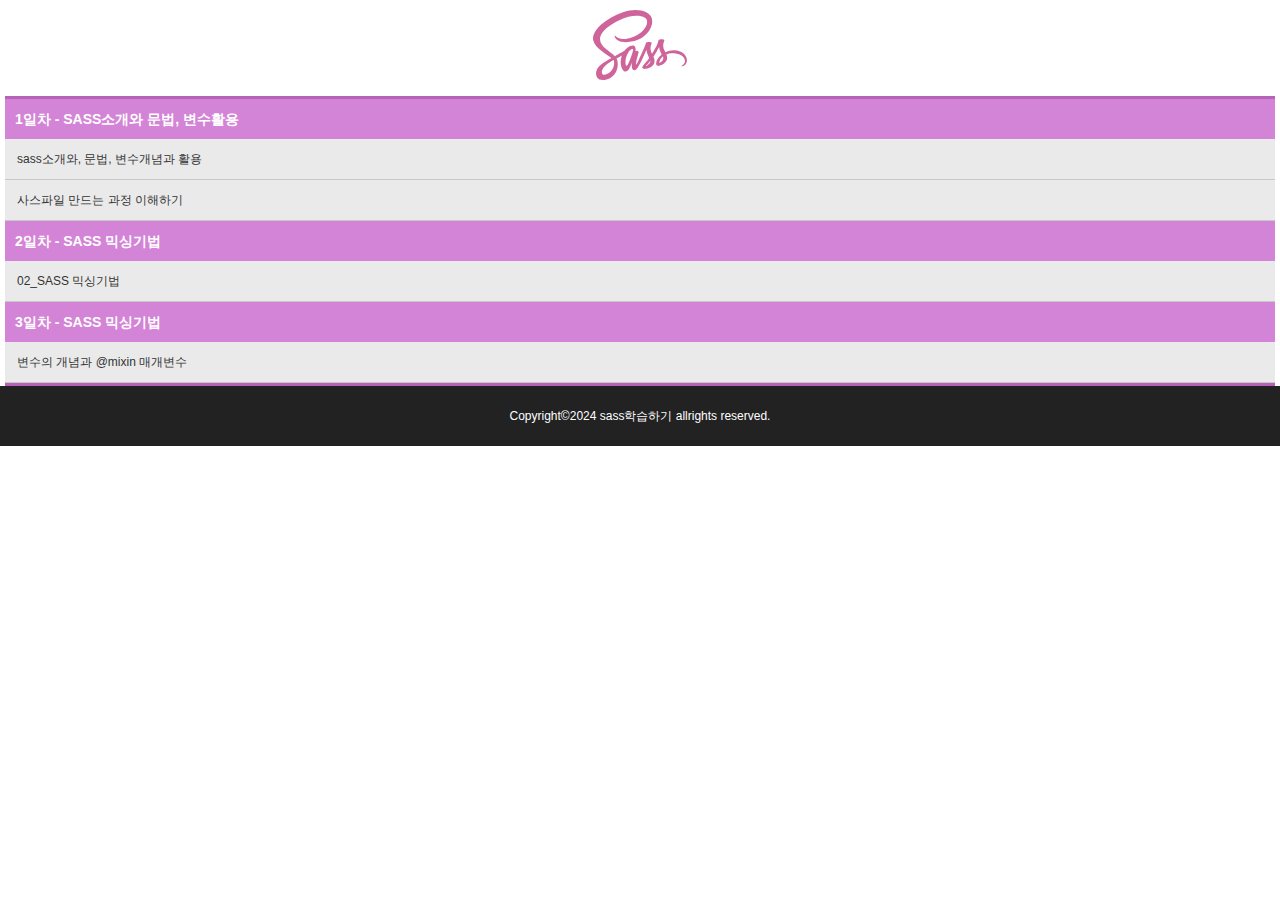
<file: index.html>
<!DOCTYPE html>
<html lang="ko">
<head>
  <meta charset="UTF-8">
  <meta name="viewport" content="width=device-width, initial-scale=1.0">
  <title>SASS학습하기</title>
  <link href="./css/main.css" rel="stylesheet" type="text/css">
</head>
<body>
  <!-- 헤더영역 시작 -->
  <header>
    <h1>
      <a href="index.html" title="사스목차">
        <img src="./images/logo.svg" alt="사스로고">
      </a>
    </h1>
  </header>

  <!-- 메인영역 시작 -->
  <main>
    <dl>
      <dt>1일차 - SASS소개와 문법, 변수활용</dt>
      <dd><a href="./01-31/01-31(1).html" title="sass소개">
        sass소개와, 문법, 변수개념과 활용</a></dd>
      <dd><a href="./01-31/01-31(2).html" title="sass만드는 과정이해">사스파일 만드는 과정 이해하기</a></dd>
      <dt>2일차 - SASS 믹싱기법</dt>
      <dd><a href="./02-02/02-02(1).html" title="02_SASS 믹싱기법">02_SASS 믹싱기법</a></dd>
      <dt>3일차 - SASS 믹싱기법</dt>
      <dd><a href="./02-05/02-05(1).html" title="변수의 개념과 @mixin 매개변수">변수의 개념과 @mixin 매개변수</a></dd>
      <!-- <dt>4일차 - </dt> -->
      <!-- <dd><a href="" title=""></a></dd> -->
    </dl>
  </main>

  <!-- 푸터영역 시작 -->
  <footer>
    <address>
      Copyright&copy;2024 sass학습하기 allrights reserved.
    </address>
  </footer>

</body>
</html>
</file>
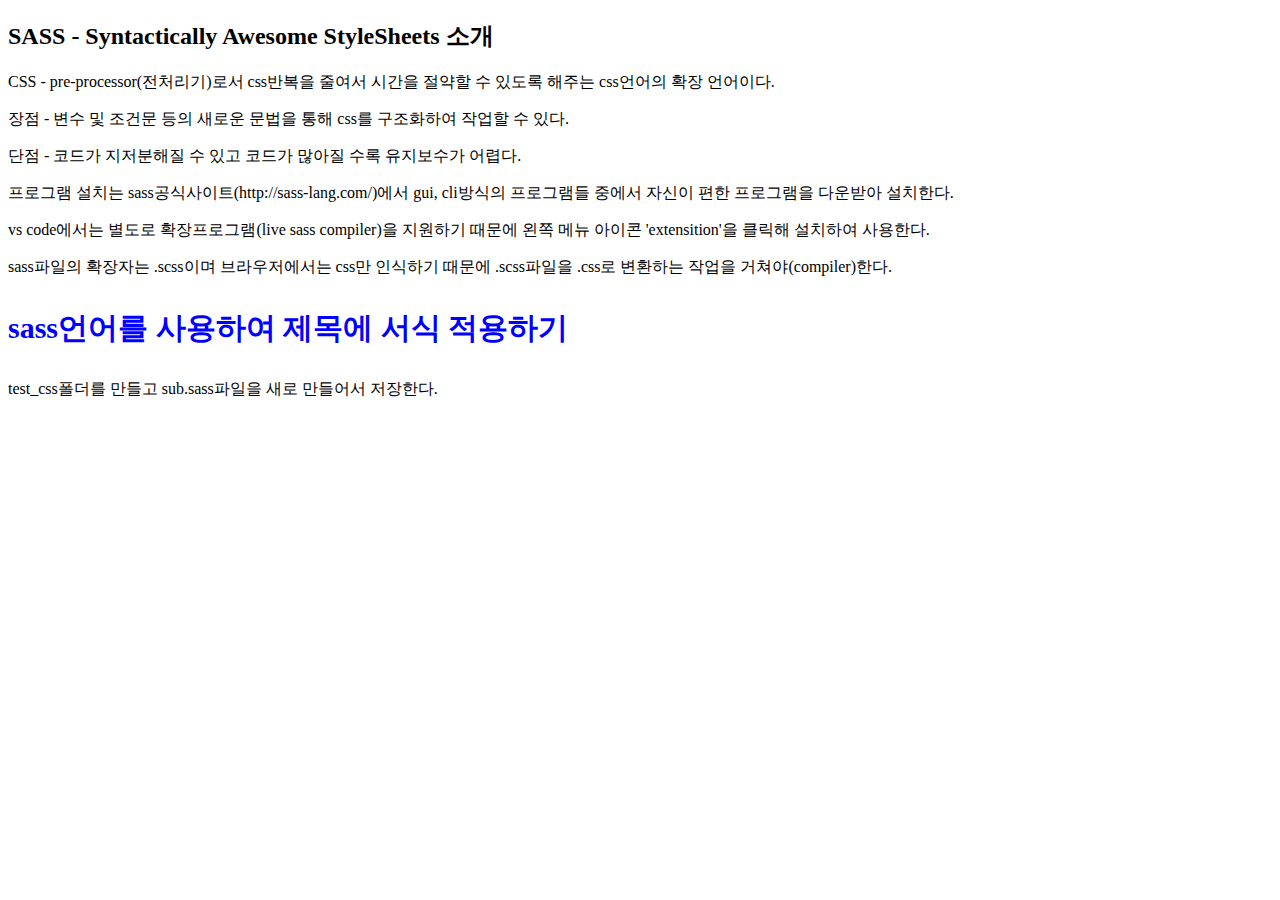
<file: 01-31/01-31(1).html>
<!DOCTYPE html>
<html lang="ko">
<head>
  <meta charset="UTF-8">
  <meta name="viewport" content="width=device-width, initial-scale=1.0">
  <title>01sass의 소개와 문법</title>
  <link rel="stylesheet" href="./test_css/sub.css" type="text/css">
</head>
<body>
  <h2>SASS - Syntactically Awesome StyleSheets 소개</h2>
  <p>CSS - pre-processor(전처리기)로서 css반복을 줄여서 시간을 절약할 수 있도록 해주는 css언어의 확장 언어이다.</p>
  <p>장점 - 변수 및 조건문 등의 새로운 문법을 통해 css를 구조화하여 작업할 수 있다.</p>
  <p>단점 - 코드가 지저분해질 수 있고 코드가 많아질 수록 유지보수가 어렵다.</p>
  <p>프로그램 설치는 sass공식사이트(http://sass-lang.com/)에서 gui, cli방식의 프로그램들 중에서 자신이 편한 프로그램을 다운받아 설치한다.</p>
  <p>vs code에서는 별도로 확장프로그램(live sass compiler)을 지원하기 때문에 왼쪽 메뉴 아이콘 'extensition'을 클릭해 설치하여 사용한다.</p>
  <p>sass파일의 확장자는 .scss이며 브라우저에서는 css만 인식하기 때문에 .scss파일을 .css로 변환하는 작업을 거쳐야(compiler)한다.</p>

  <h3>sass언어를 사용하여 제목에 서식 적용하기</h3>
  <p>test_css폴더를 만들고 sub.sass파일을 새로 만들어서 저장한다.</p>
</body>
</html>
</file>
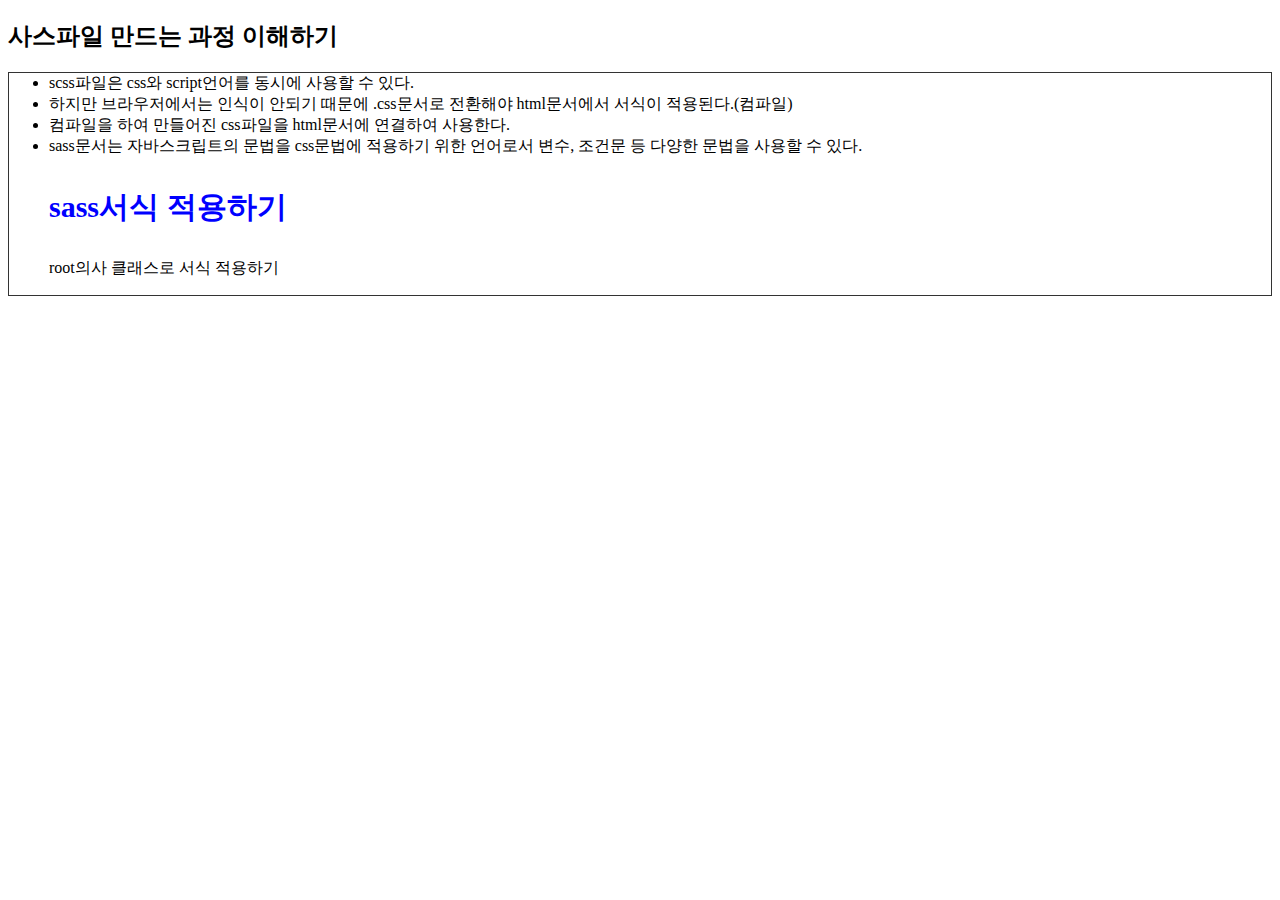
<file: 01-31/01-31(2).html>
<!DOCTYPE html>
<html lang="ko">
<head>
  <meta charset="UTF-8">
  <meta name="viewport" content="width=device-width, initial-scale=1.0">
  <title>사스파일 만드는 과정 이해하기</title>
  <link rel="stylesheet" href="./test_css/sub.css" type="text/css">
</head>
<body>
  <h2>사스파일 만드는 과정 이해하기</h2>
  <ul>
    <li>scss파일은 css와 script언어를 동시에 사용할 수 있다.</li>
    <li>하지만 브라우저에서는 인식이 안되기 때문에 .css문서로 전환해야 html문서에서 서식이 적용된다.(컴파일)</li>
    <li>컴파일을 하여 만들어진 css파일을 html문서에 연결하여 사용한다.</li>
    <li>sass문서는 자바스크립트의 문법을 css문법에 적용하기 위한 언어로서 변수, 조건문 등 다양한 문법을 사용할 수 있다.</li>

    <h3>sass서식 적용하기</h3>
    <p>root의사 클래스로 서식 적용하기</p>
  </ul>
</body>
</html>
</file>
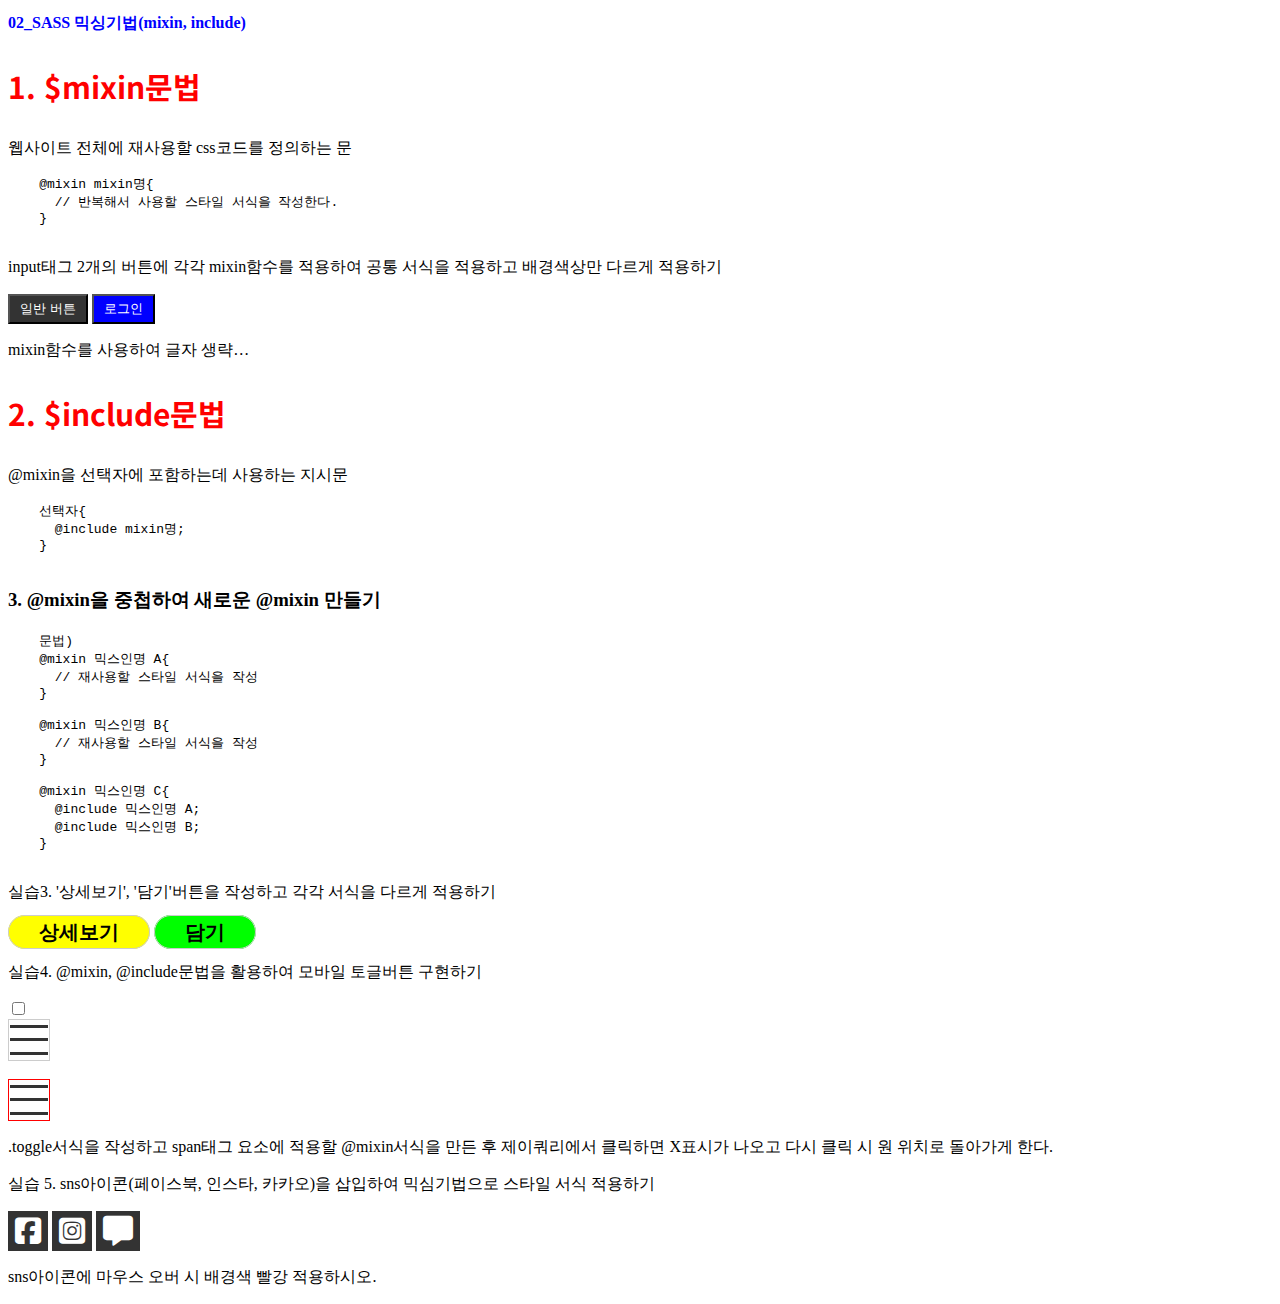
<file: 02-02/02-02(1).html>
<!DOCTYPE html>
<html lang="ko">
<head>
  <meta charset="UTF-8">
  <meta name="viewport" content="width=device-width, initial-scale=1.0">
  <link rel="stylesheet" href="./css/style.css" type="text/css">

  <!-- 폰트어썸 아이콘폰트 -->
  <link rel="stylesheet" href="https://cdnjs.cloudflare.com/ajax/libs/font-awesome/6.5.1/css/all.min.css">
  <title>02_SASS 믹싱기법</title>
</head>
<body>
  <h2>02_SASS 믹싱기법(mixin, include)</h2>
  <h3 class="title01">1. $mixin문법</h3>
  <p>웹사이트 전체에 재사용할 css코드를 정의하는 문</p>
  <pre>
    @mixin mixin명{
      // 반복해서 사용할 스타일 서식을 작성한다.
    }
  </pre>

  <p>input태그 2개의 버튼에 각각 mixin함수를 적용하여 공통 서식을 적용하고 배경색상만 다르게 적용하기</p>
  <input type="button" value="일반 버튼" class="btn1">
  <input type="button" value="로그인" class="btn2">

  <p class="p01">mixin함수를 사용하여 글자 생략기호를 나오게 하는 서식을 작성하여 적용하기</p>


  <h3 class="title01">2. $include문법</h3>
  <p>@mixin을 선택자에 포함하는데 사용하는 지시문</p>
  <pre>
    선택자{
      @include mixin명;
    }
  </pre>

  <h3>3. @mixin을 중첩하여 새로운 @mixin 만들기</h3>
  <pre>
    문법)
    @mixin 믹스인명 A{
      // 재사용할 스타일 서식을 작성
    }

    @mixin 믹스인명 B{
      // 재사용할 스타일 서식을 작성
    }

    @mixin 믹스인명 C{
      @include 믹스인명 A;
      @include 믹스인명 B;
    }
  </pre>

  <p>실습3. '상세보기', '담기'버튼을 작성하고 각각 서식을 다르게 적용하기</p>
  <p>
    <span class="btn3">상세보기</span>
    <span class="btn4">담기</span>
  </p>

  <p>실습4. @mixin, @include문법을 활용하여 모바일 토글버튼 구현하기</p>

  <input type="checkbox" id="toggle">
  <label for="toggle" class="toggle_btn">
    <span class="bar bar1">&nbsp;</span>
    <span class="bar bar2">&nbsp;</span>
    <span class="bar bar3">&nbsp;</span>
  </label>

  <br>

  <div class="toggle">
    <span class="bar bar1"></span>
    <span class="bar bar2"></span>
    <span class="bar bar3"></span>
  </div>

  <p>.toggle서식을 작성하고 span태그 요소에 적용할 @mixin서식을 만든 후 제이쿼리에서 클릭하면 X표시가 나오고 다시 클릭 시 원 위치로 돌아가게 한다.</p>

  <p>실습 5. sns아이콘(페이스북, 인스타, 카카오)을 삽입하여 믹심기법으로 스타일 서식 적용하기</p>

  <div class="sns">
    <i class="fab fa-facebook-square"></i>
    <i class="fab fa-instagram-square"></i>
    <i class="fas fa-message"></i>
  </div>

  <p>sns아이콘에 마우스 오버 시 배경색 빨강 적용하시오.</p>


  <script src="https://ajax.googleapis.com/ajax/libs/jquery/1.8/jquery.min.js"></script>
  <script>
    $(document).ready(function(){
      const t_btn = $('.toggle');

      t_btn.click(function(){
        $(this).find('span').eq(0).toggleClass('rotate45');
        $(this).find('span').eq(1).toggleClass('rotate0');
        $(this).find('span').eq(2).toggleClass('rotate_45');
      });

    });
  </script>



</body>
</html>
</file>
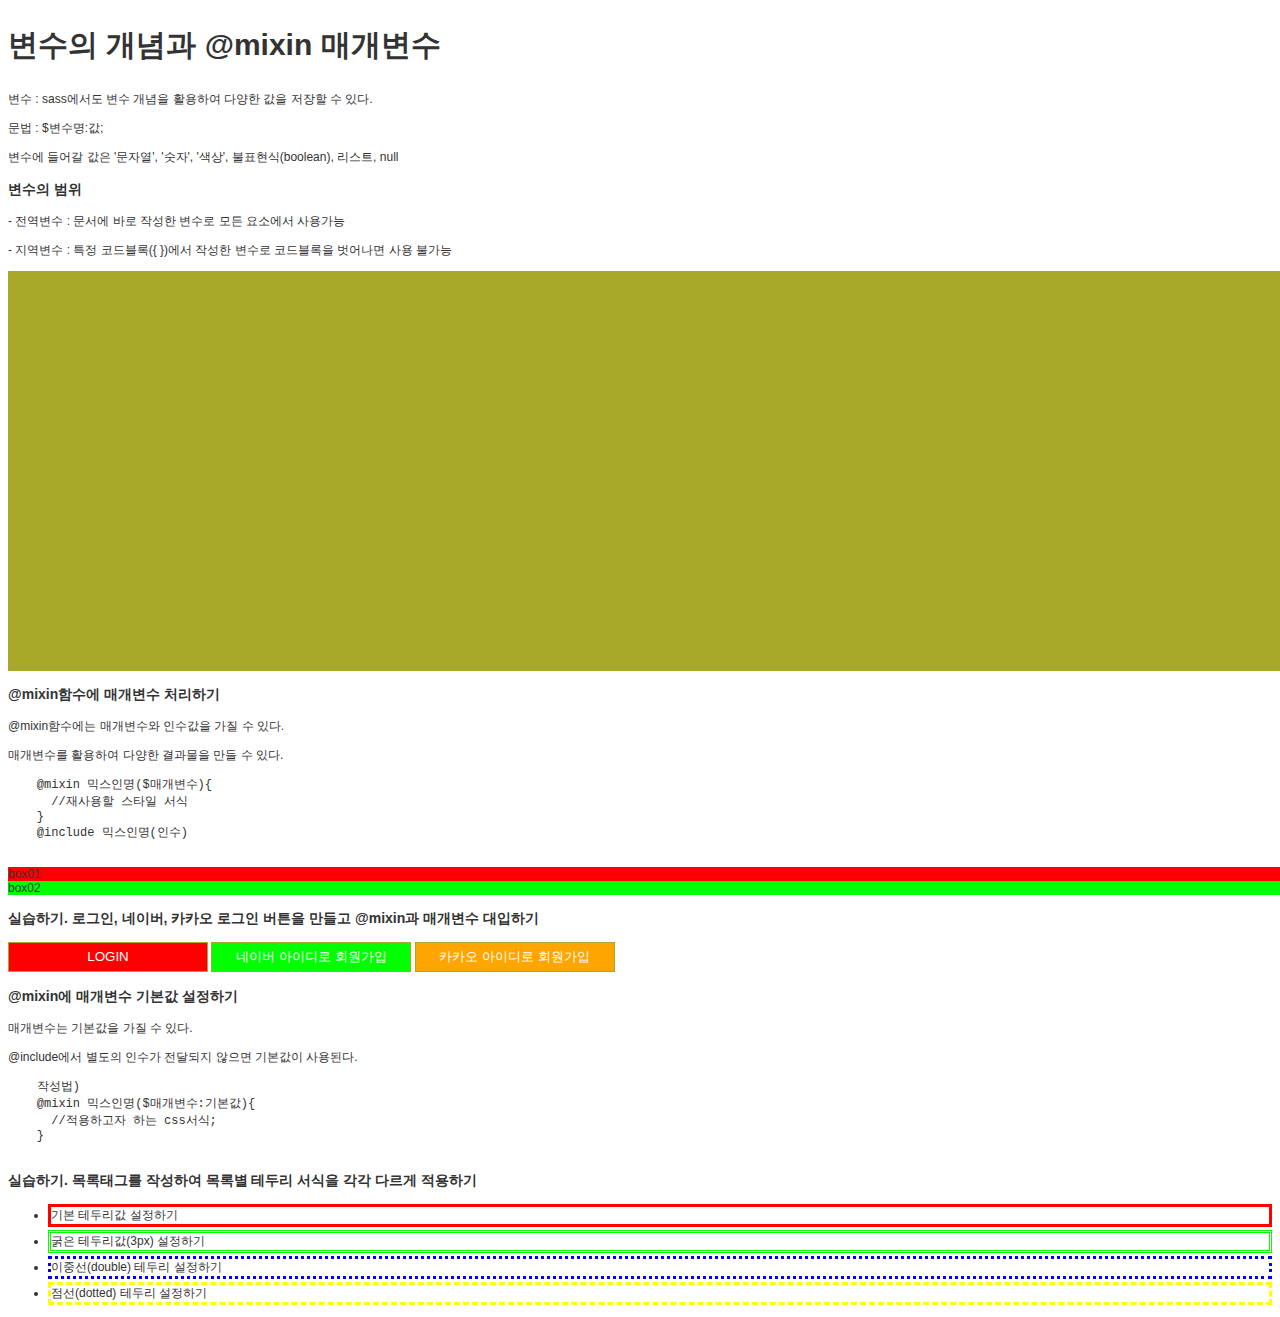
<file: 02-05/02-05(1).html>
<!DOCTYPE html>
<html lang="ko">
<head>
  <meta charset="UTF-8">
  <meta name="viewport" content="width=device-width, initial-scale=1.0">
  <title>변수의 개념과 @mixin 매개변수</title>
  <link href="./css/style.css" type="text/css" rel="stylesheet">
</head>
<body>
  <h2>변수의 개념과 @mixin 매개변수</h2>
  <p>변수 : sass에서도 변수 개념을 활용하여 다양한 값을 저장할 수 있다.</p>
  <p>문법 : $변수명:값;</p>
  <p>변수에 들어갈 값은 '문자열', '숫자', '색상', 불표현식(boolean), 리스트, null</p>

  <h3>변수의 범위</h3>
  <p>- 전역변수 : 문서에 바로 작성한 변수로 모든 요소에서 사용가능</p>
  <p>- 지역변수 : 특정 코드블록({ })에서 작성한 변수로 코드블록을 벗어나면 사용 불가능</p>

  <div id="wrap"></div>

  <h3>@mixin함수에 매개변수 처리하기</h3>
  <p>@mixin함수에는 매개변수와 인수값을 가질 수 있다.</p>
  <p>매개변수를 활용하여 다양한 결과물을 만들 수 있다.</p>
  <pre>
    @mixin 믹스인명($매개변수){
      //재사용할 스타일 서식
    }
    @include 믹스인명(인수)
  </pre>

  <div id="box01">box01</div>
  <div id="box02">box02</div>

  <h3>실습하기. 로그인, 네이버, 카카오 로그인 버튼을 만들고 @mixin과 매개변수 대입하기</h3>
  <input type="button" value="LOGIN" class='btn btn03'>
  <input type="button" value="네이버 아이디로 회원가입" class='btn btn04'>
  <input type="button" value="카카오 아이디로 회원가입" class='btn btn05'>

  <h3>@mixin에 매개변수 기본값 설정하기</h3>
  <p>매개변수는 기본값을 가질 수 있다.</p>
  <p>@include에서 별도의 인수가 전달되지 않으면 기본값이 사용된다.</p>
  <pre>
    작성법)
    @mixin 믹스인명($매개변수:기본값){
      //적용하고자 하는 css서식;
    }
  </pre>

  <h3>실습하기. 목록태그를 작성하여 목록별 테두리 서식을 각각 다르게 적용하기</h3>
  <ul class="list01">
    <li>기본 테두리값 설정하기</li>
    <li>굵은 테두리값(3px) 설정하기</li>
    <li>이중선(double) 테두리 설정하기</li>
    <li>점선(dotted) 테두리 설정하기</li>
  </ul>



</body>
</html>
</file>
<file: css/main.css>
@charset "UTF-8";
* {
  margin: 0px;
  padding: 0px;
}

body {
  font-family: "맑은 고딕", arial, sans-serif;
  font-size: 12px;
  color: #333;
}

header {
  text-align: center;
}

header h1 {
  padding: 10px 0px;
}

header img {
  height: 70px;
}

dl {
  margin: 0px 5px;
  overflow: hidden;
  border-top: 3px solid #b662b9;
  border-bottom: 3px solid #b662b9;
}

dt {
  background: #d484d7;
  color: #fff;
  font-size: 14px;
  font-weight: bold;
  line-height: 40px;
  text-indent: 10px;
}

dd {
  text-indent: 12px;
  background: #eaeaea;
  border-bottom: 1px solid #c8c8c8;
}

dd a {
  color: #333;
  text-decoration: none;
  line-height: 40px;
  transition: 0.3s;
  display: block;
}

dd a:hover {
  font-weight: bold;
  background: rgb(255, 255, 159);
  transform: scale(1.1);
  box-shadow: 0px 0px 3px rgb(172, 172, 172);
  text-indent: 50px;
}

footer {
  color: #fff;
  background: #222;
  text-align: center;
  line-height: 60px;
}

footer address {
  font-style: normal;
}/*# sourceMappingURL=main.css.map */
</file>
<file: 01-31/test_css/sub.css>
h3 {
  color: #00f;
  font-size: 30px;
}

ul {
  border: 1px solid #333;
}

i.fas {
  position: absolute;
  top: 45%;
}

div {
  top: 45%;
}/*# sourceMappingURL=sub.css.map */
</file>
<file: 02-02/css/style.css>
@charset "UTF-8";
@import url("https://fonts.googleapis.com/css2?family=Noto+Sans+KR:wght@500&display=swap");
h2 {
  font-size: 16px;
  color: #00f;
}

.title01 {
  font-family: "Noto Sans KR", "맑은 고딕", Arial, sans-serif;
  font-size: 30px;
  color: #f00;
}

.btn1 {
  padding: 4px 10px;
  color: #fff;
  background: #333;
}

.btn2 {
  padding: 4px 10px;
  color: #fff;
  background: #00f;
}

.p01 {
  width: 250px;
  overflow: hidden;
  text-overflow: ellipsis;
  white-space: nowrap;
}

.btn3 {
  font-family: "궁서체";
  font-weight: bold;
  font-size: 20px;
  border: 1px solid #ccc;
  padding: 5px 30px;
  border-radius: 30px;
  background: #ff0;
  transition: 0.5s;
}

.btn4 {
  font-family: "궁서체";
  font-weight: bold;
  font-size: 20px;
  border: 1px solid #ccc;
  padding: 5px 30px;
  border-radius: 30px;
  background: #0f0;
  transition: 0.5s;
}

.btn3:hover, .btn4:hover {
  background: #f00;
  color: #fff;
}

.toggle_btn {
  width: 40px;
  height: 40px;
  display: block;
  border: 1px solid #ccc;
  position: relative;
}

#toggle:checked + label > .bar1 {
  transform: rotate(45deg) translate(9px, 10px);
}

#toggle:checked + label > .bar2 {
  opacity: 0;
}

#toggle:checked + label > .bar3 {
  transform: rotate(-45deg) translate(9px, -10px);
}

.bar {
  position: absolute;
  display: inline-block;
  width: 38px;
  height: 3px;
  background: #333;
  transition: 0.5s;
  left: 1px;
}

.bar1 {
  top: 5px;
}

.bar2 {
  top: 18px;
}

.bar3 {
  bottom: 5px;
}

.toggle {
  width: 40px;
  height: 40px;
  border: 1px solid #f00;
  position: relative;
  cursor: pointer;
  transition: 0.5s;
}

.rotate45 {
  transform: rotate(45deg);
  top: 18px !important;
}

.rotate0 {
  transform: rotate(0);
  display: none;
}

.rotate_45 {
  transform: rotate(-45deg);
  top: 18px !important;
}

.sns i {
  font-size: 30px;
  color: #333;
  border: 1px solid #333;
  padding: 4px 6px;
  background: #333;
  color: #fff;
  transition: 0.5s;
}

.sns i:hover {
  color: #f00;
}/*# sourceMappingURL=style.css.map */
</file>
<file: 02-05/css/style.css>
@charset "UTF-8";
body {
  font-family: "맑은 고딕", arial, sans-serif;
  font-size: 12px;
  color: #333;
}

h2 {
  font-size: 30px;
}

#wrap {
  background: #a9a929;
  width: 1280px;
  height: 400px;
  margin: 0px auto;
  /* 지역변수 선언 */
}

#box01 {
  width: 1280px;
  background: #f00;
}

#box02 {
  width: 1280px;
  background: #0f0;
}

.btn {
  width: 200px;
  height: 30px;
  border: 1px solid #a9a929;
  text-align: center;
  color: #fff;
  background: #ccc;
}

.btn03 {
  width: 200px;
  height: 30px;
  border: 1px solid #a9a929;
  text-align: center;
  color: #fff;
  background: #f00;
}

.btn04 {
  width: 200px;
  height: 30px;
  border: 1px solid #a9a929;
  text-align: center;
  color: #fff;
  background: #0f0;
}

.btn05 {
  width: 200px;
  height: 30px;
  border: 1px solid #a9a929;
  text-align: center;
  color: #fff;
  background: orange;
}

.list01 li {
  border: 1px solid #333;
  margin-bottom: 3px;
}

.list01 li:first-child {
  border: 3px solid #f00;
  margin-bottom: 3px;
}

.list01 li:nth-child(2) {
  border: 3px double #0f0;
  margin-bottom: 3px;
}

.list01 li:nth-child(3) {
  border: 3px dotted #00f;
  margin-bottom: 3px;
}

.list01 li:last-child {
  border: 3px dashed #ff0;
  margin-bottom: 3px;
}/*# sourceMappingURL=style.css.map */
</file>
